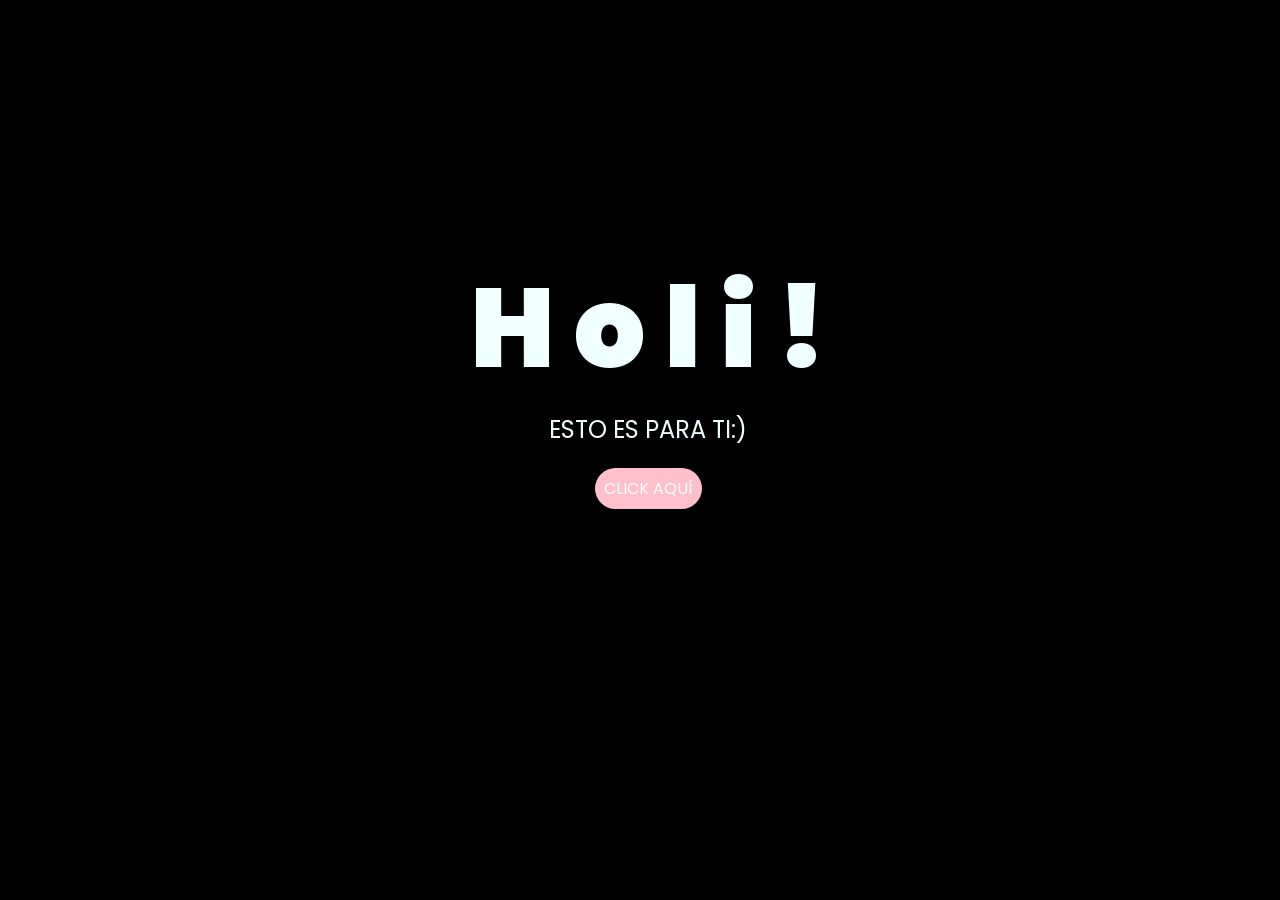
<file: index.html>
<!DOCTYPE html>
<html lang="es">

<head>
    <meta charset="UTF-8">
    <meta http-equiv="X-UA-Compatible" content="IE=edge">
    <meta name="viewport" content="width=device-width, initial-scale=1.0">
    <link rel="stylesheet" href="css/style.css">
    <link rel="icon" href="img/flowers.png" type="image/x-icon">
    <title>Flowers</title>
</head>

<body>
    <div class="greetings">
        <span>H</span>
        <span>o</span>
        <span>l</span>
        <span>i</span>
        <span>!</span>
    </div>
    <div class="description">
        <span>ESTO ES PARA TI:)</span>
    </div>
    <div class="button">
        <button class="botones">
            <a href="flower.html" style="color: #fff;">CLICK AQUÍ</a>
        </button>
    </div>

</body>

</html>
</file>
<file: css/style.css>
@import url('https://fonts.googleapis.com/css2?family=Poppins:ital,wght@0,500;1,900&display=swap');
*{
    font-family: 'Poppins',cursive;
}
body{
    color: azure;
    width: 100%;
    height: 82vh;
    display: flex;
    flex-direction: column;
    align-items: center;
    justify-content: center;
    background-color: black;
    /* padding-top: -30; */
}

.botones{
    padding: 9px;
    border-radius: 80px;
    background-color: transparent;
    border: none;
}

.botones a{
    background-color: pink;
    padding: 9px;
    border-radius: 80px;
    -webkit-border-radius: 80px;
    -moz-border-radius: 80px;
    -ms-border-radius: 80px;
    -o-border-radius: 80px;

}

.botones a:focus{
    background-color: rgb(50, 194, 194);
}

.greetings{
    font-size: 7rem;
    font-weight: 900;
}
.greetings > span{
    animation: glow 2.5s ease-in-out infinite;
}
@keyframes glow{
    0%, 100%{
        color: #fff;
        text-shadow: 0 0 12px #39c6d6, 0 0 50px #39c6d6, 0 0 100px #39c6d6;
    }
    10%, 90%{
        color: #111;
        text-shadow: none;
    }
}
.greetings > span:nth-child(2){
    animation-delay: .2s ;
}
.greetings > span:nth-child(3){
    animation-delay: .4s ;
}
.greetings > span:nth-child(4){
    animation-delay: .6s;
}
.greetings > span:nth-child(5){
    animation-delay: .8s;
}
.greetings > span:nth-child(6){
    animation-delay: 1s;
}

.description{
    font-size: 1.5rem;
    margin-bottom: 20px;
}

.button a{
    text-decoration: none;
    font-size: 1rem;
    color: #111;
}

@media screen and (max-width:574px){
    .greetings{
        display: block;
        font-size: 4rem;
        font-weight: 800;
        text-align: center;
    }
    .description{
        font-size: 2rem;
    }
    
    .button a{
        font-size: 1rem;
    }
}
</file>
